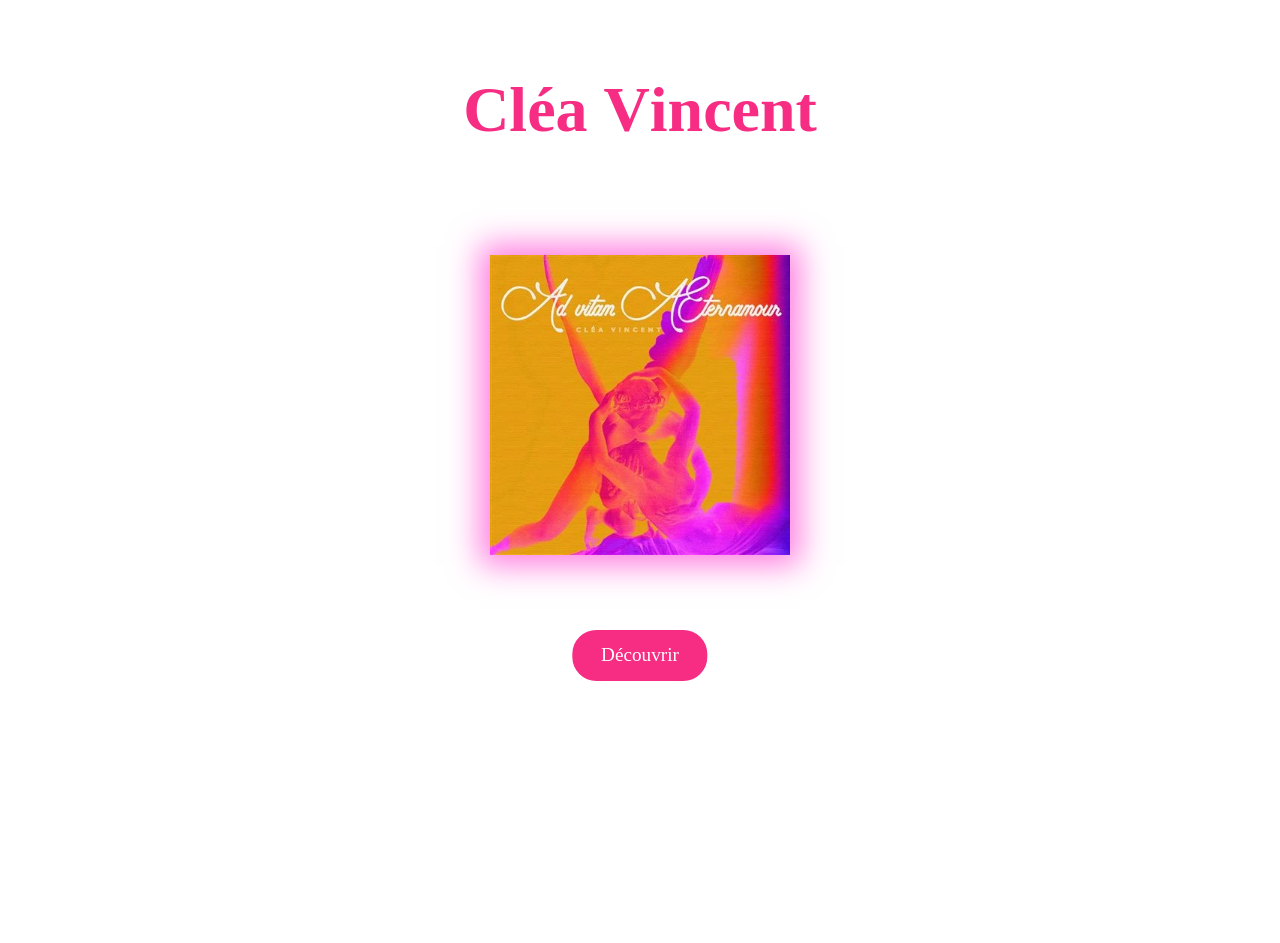
<file: index.html>
<!DOCTYPE html>
<html lang="fr">
<head>
    <meta charset="UTF-8">
    <meta name="description" content="Page officielle de Cléa Vincent, musicienne et chanteuse française. Découvrez ses albums, vidéos et actualités.">
    <meta name="viewport" content="width=device-width, initial-scale=1.0">
    <title>Cléa Vincent</title>
    <link rel="preconnect" href="https://fonts.googleapis.com">
    <link rel="preconnect" href="https://fonts.gstatic.com" crossorigin>
    <link href="https://fonts.googleapis.com/css2?family=BBH+Bartle&family=Condiment&family=Roboto:ital,wght@0,100..900;1,100..900&family=Ubuntu:ital,wght@0,300;0,400;0,500;0,700;1,300;1,400;1,500;1,700&display=swap" rel="stylesheet">
        <link rel="stylesheet" href="styles/style.css">
    <link rel="stylesheet" href="styles/nav.css">
    <link rel="stylesheet" href="styles/home.css">
</head>
<body>
        <video autoplay muted loop playsinline id="bg-video">
        <source src="assets/video/background.mp4" type="video/mp4">
        Votre navigateur ne supporte pas les vidéos HTML5.
    </video>

    <main id="content">
        <h1 id="artist-name">Cléa Vincent</h1>
        <div class="image-container">
            <img src="assets/img/pocket.webp" alt="Album pocket" class="cover blur-after combined-effect">

        </div>
        <a href="pages/about.html" class="pink-btn">Découvrir</a>

    </main>
    <script src="js/navbar.js"></script>
    <!-- <script src="js/home.js"></script> -->
    <script src="js/animation.js"></script>
</body>
</html>
</file>
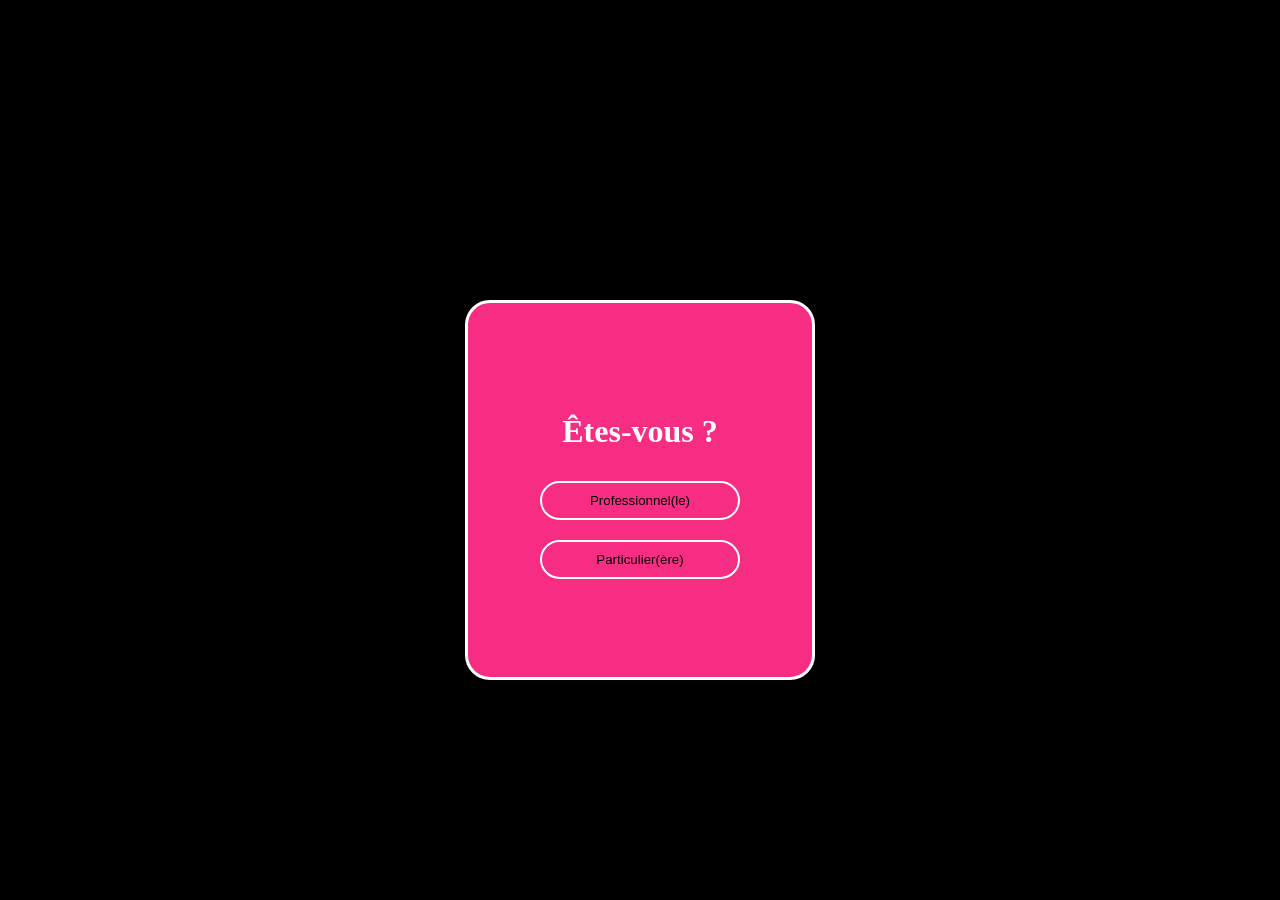
<file: form.html>
<!doctype html>
<html lang="en">
  <head>
    <link rel="stylesheet" href="../styles/form.css" />
    <meta charset="UTF-8" />
    <meta name="viewport" content="width=device-width, initial-scale=1.0" />
    <title>Document</title>
        <link rel="stylesheet" href="/styles/nav.css">
  </head>
  <body>
        <header id="nav">
        <!-- Sélecteur de langue -->
        <!-- <select id="langSelector">
            <option value="fr">Français</option>
            <option value="en">English</option>
            <option value="nl">Nederlands</option>
        </select> -->

    </header>
    <div class="formulaire_accueil" id="choix">
      <h1>Êtes-vous ?</h1>

      <button class="button" onclick="showPro()">Professionnel(le)</button>
      <button class="button" onclick="showParticulier()">
        Particulier(ère)
      </button>
    </div>
<!-- formulaire pro -->
    <div id="formPro" style="display: none;">
      <h2>Envoyer un message</h2>

      <div class="form-row">
        <input type="email" placeholder="Email" required />
      </div>
      <input type="text" placeholder="Entreprise" required />
      <textarea placeholder="Votre message" rows="5" required></textarea>
      <button>Envoyer</button>
    </div>

<!-- formulaire parti -->
    <div id="formParticulier" style="display: none;"> 
      <h2>Envoyer un message</h2>

      <div class="form-row">
        <input type="text" placeholder="Prenom" required />
        <input type="email" placeholder="Email" required />
      </div>
      <textarea placeholder="Votre message" rows="5" required></textarea>
      <button>Envoyer</button>
    </div>

        <script src="../js/navbar.js"></script>

    <script>
      function showPro() {
        document.getElementById("choix").style.display = "none";
        document.getElementById("formPro").style.display = "block";
      }

      function showParticulier() {
        document.getElementById("choix").style.display = "none";
        document.getElementById("formParticulier").style.display = "block";
      }
    </script>
  </body>
</html>
</file>
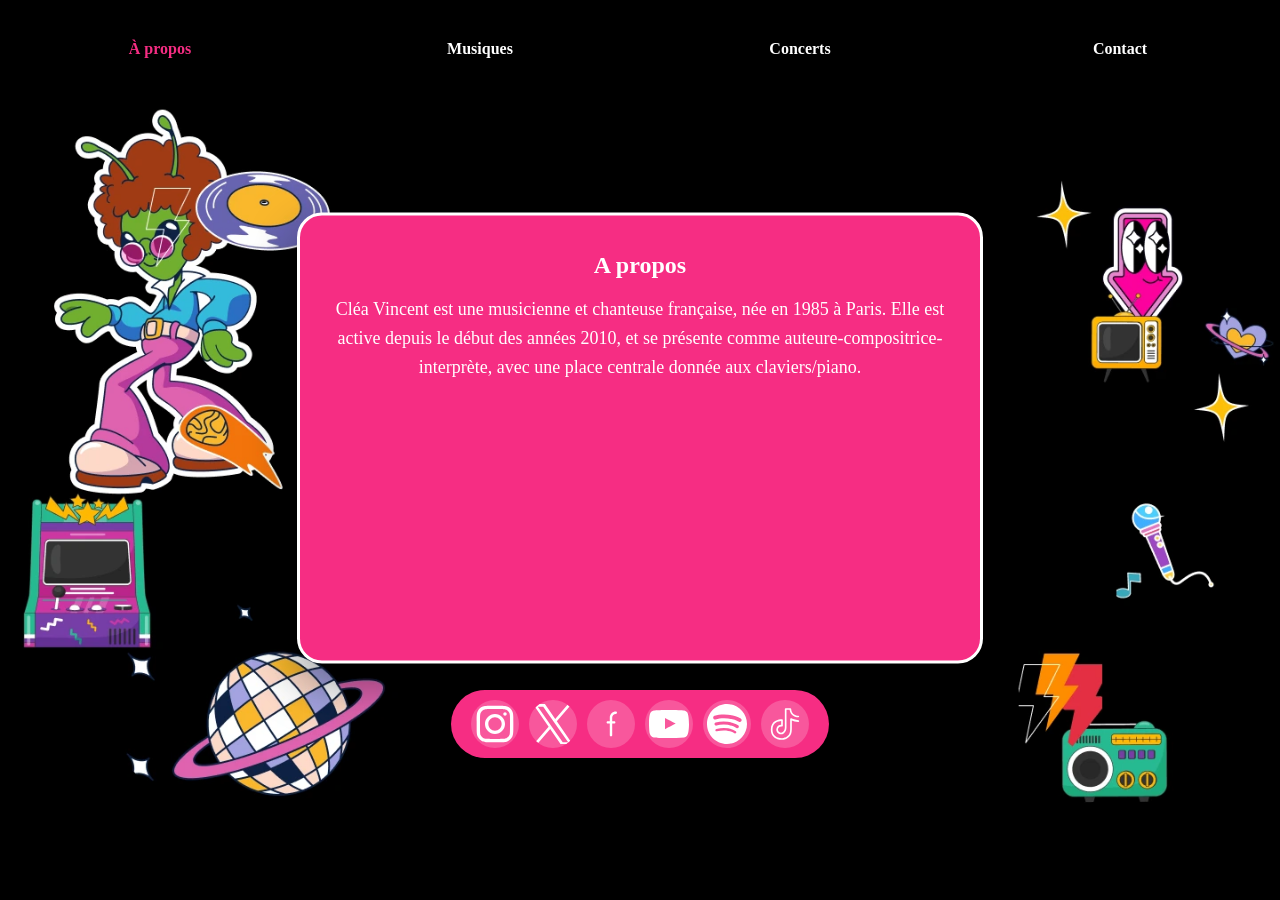
<file: pages/about.html>
<!DOCTYPE html>
<html lang="fr">
<head>
  <meta charset="UTF-8">
  <meta name="description" content="Découvrez Cléa Vincent, musicienne et chanteuse française, auteure-compositrice-interprète active depuis 2010, avec une prédilection pour le piano et les claviers.">
    <meta name="viewport" content="width=device-width, initial-scale=1.0">
  <title>À-Propos</title>
    <link rel="preconnect" href="https://fonts.googleapis.com">
    <link rel="preconnect" href="https://fonts.gstatic.com" crossorigin>
    <link href="https://fonts.googleapis.com/css2?family=BBH+Bartle&family=Condiment&family=Roboto:ital,wght@0,100..900;1,100..900&family=Ubuntu:ital,wght@0,300;0,400;0,500;0,700;1,300;1,400;1,500;1,700&display=swap" rel="stylesheet">
      <link rel="stylesheet" href="../styles/style.css">
  <link rel="stylesheet" href="../styles/about.css">
  <link rel="stylesheet" href="../styles/nav.css">

</head>
<body>



 <div class="background"></div>

    <header>
    <nav class="navbar">
  <a href="about.html">À propos</a>
  <a href="waiting.html">Musiques</a>
  <a href="concert.html">Concerts</a>
  <a href="form.html">Contact</a>
</nav>
    </header>

  <div class="app">
    <h1>A propos</h1>
    <p class="about-text">Cléa Vincent est une musicienne et chanteuse française, née en 1985 à Paris. Elle est active depuis le début des années 2010, et se présente comme auteure-compositrice-interprète, avec une place centrale donnée aux claviers/piano.</p>
  </div>

<div class="social-container">
  <a href="https://www.instagram.com/cleavincent/" target="_blank" class="social-icon">
    <img src="../assets/img/instagram.svg" alt="Instagram">
  </a>
  <a href="https://x.com/Clea_Vincent" target="_blank" class="social-icon" aria-label="Twitter">
    <svg viewBox="0 0 1200 1227" xmlns="http://www.w3.org/2000/svg" aria-hidden="true" role="none" class="u01b__icon-home" fill="white"> 
    <path d="M714.163 519.284L1160.89 0H1055.03L667.137 450.887L357.328 0H0L468.492 681.821L0 1226.37H105.866L515.491 750.218L842.672 1226.37H1200L714.137 519.284H714.163ZM569.165 687.828L521.697 619.934L144.011 79.6944H306.615L611.412 515.685L658.88 583.579L1055.08 1150.3H892.476L569.165 687.854V687.828Z"></path> 
    </svg>
  </a>
  <a href="https://www.facebook.com/cleavincentmusic/" target="_blank" class="social-icon">
    <img src="../assets/img/facebook2.svg" alt="Facebook">
  </a>
  <a href="https://www.youtube.com/c/Cl%C3%A9aVincentMusic" target="_blank" class="social-icon">
    <img src="../assets/img/youtube.svg" alt="YouTube">
  </a>
  <a href="https://open.spotify.com/intl-fr/artist/6eforqOxk5mRrgprF7XtYu" target="_blank" class="social-icon">
    <img src="../assets/img/spotify.svg" alt="Spotify">
  </a>
  <a href="https://www.tiktok.com/@cleavincentmusic?lang=fr" target="_blank" class="social-icon">
    <img src="../assets/img/tiktok.svg" alt="TikTok">
  </a>
</div>
   
  <script src="../js/navbar.js"></script>
</body>
</html>
</file>
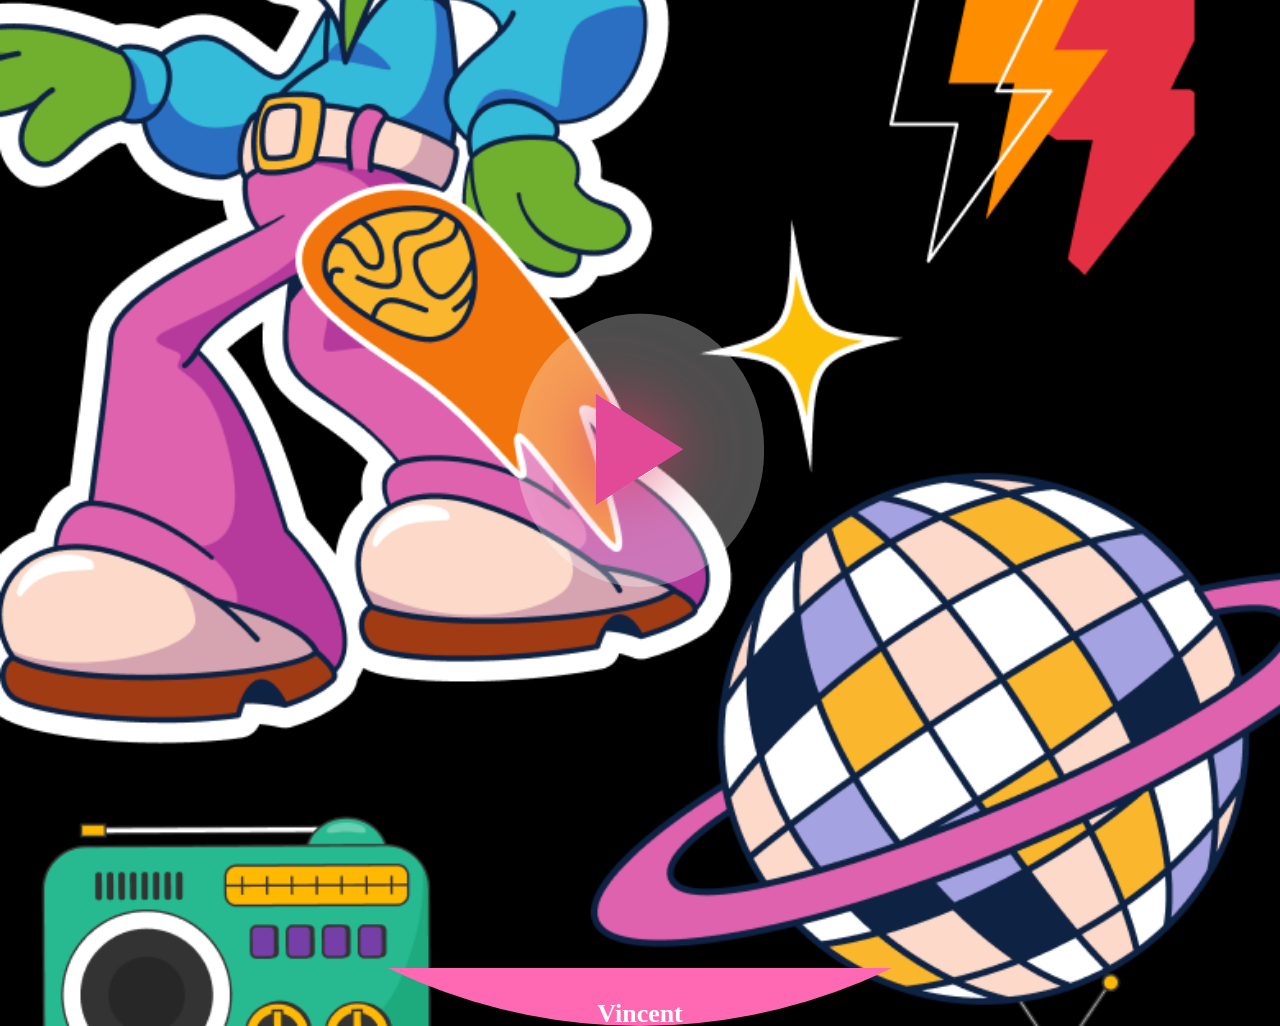
<file: pages/player.html>
<!DOCTYPE html>
<html lang="fr">
<head>
    <meta charset="UTF-8">
    <meta name="viewport" content="width=device-width, initial-scale=1.0">
    <title>Lecteur de musique</title>
    <link rel="stylesheet" href="../styles/player.css">
</head>
<body>
   
    <section>

        <div class="player-container">  
            <img class="play-button" />
            
            <div class="resume-panel">
                    <div class="inner-container">
    
                        <h1>Vincent</h1>
                        <p>Lorem ipsum dolor sit amet, consectetur adipiscing elit. 
                            Fusce nec ipsum ex. Phasellus finibus mi aliquam est 
                            egestas, non commodo elit iaculis. Nam bibendum ornare 
                            elit, vitae maximus tortor pretium quis.
                        Lorem ipsum dolor sit amet, consectetur adipiscing elit. 
                            Fusce nec ipsum ex. Phasellus finibus mi aliquam est 
                            egestas, non commodo elit iaculis. Nam bibendum ornare 
                            elit, vitae maximus tortor pretium quis.
                        Lorem ipsum dolor sit amet, consectetur adipiscing elit. 
                            Fusce nec ipsum ex. Phasellus finibus mi aliquam est 
                            egestas, non commodo elit iaculis. Nam bibendum ornare 
                            elit, vitae maximus tortor pretium quis.m</p>
                        </div>
                    </div>
                    
                </div>
            <script src="../js/player.js"></script>
        </div>
    </section>
</body>
</html>
</file>
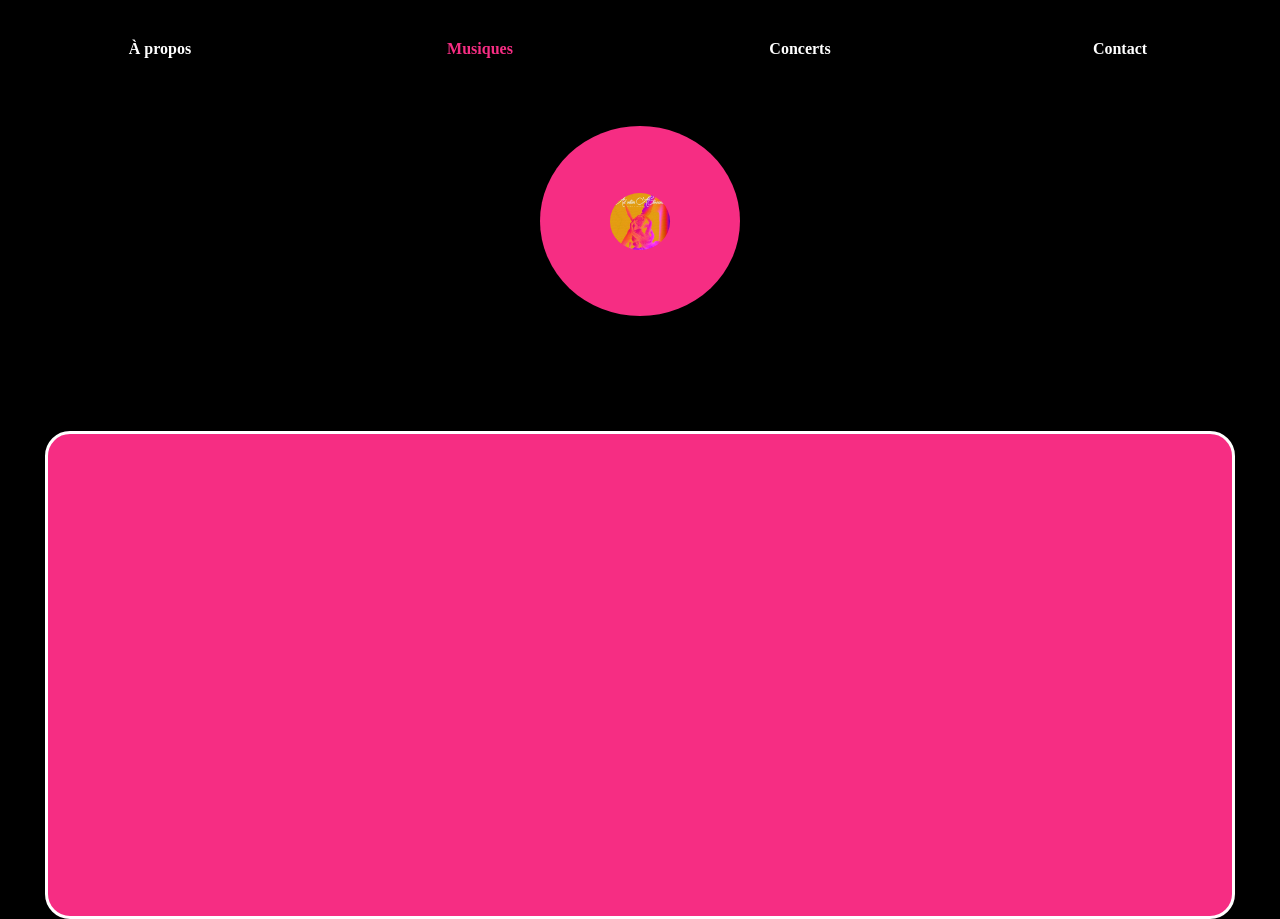
<file: pages/waiting.html>
<!DOCTYPE html>
<html lang="fr">
<head>
  <meta charset="UTF-8">
  <meta name="viewport" content="width=device-width, initial-scale=1.0">
  <meta name="description" content="Écoutez les morceaux de Cléa Vincent directement depuis sa playlist officielle sur Spotify. Découvrez ses chansons et albums.">
  <title>Playlist</title>
    <link rel="preconnect" href="https://fonts.googleapis.com">
    <link rel="preconnect" href="https://fonts.gstatic.com" crossorigin>
    <link href="https://fonts.googleapis.com/css2?family=BBH+Bartle&family=Condiment&family=Roboto:ital,wght@0,100..900;1,100..900&family=Ubuntu:ital,wght@0,300;0,400;0,500;0,700;1,300;1,400;1,500;1,700&display=swap" rel="stylesheet">
        <link rel="stylesheet" href="../styles/style.css">
    <link rel="stylesheet" href="../styles/waiting.css">
        <link rel="stylesheet" href="../styles/nav.css">
</head>
<body>
    <header>
        <nav class="navbar">
  <a href="about.html">À propos</a>
  <a href="waiting.html">Musiques</a>
  <a href="concert.html">Concerts</a>
  <a href="form.html">Contact</a>
</nav>
    </header>
      <!-- <h1 id="animated-text">Cléa Vincent</h1> -->

  <div class="vinyl"></div>
<div class="spotify-app">
  <div id="songsContainer">
    <iframe data-testid="embed-iframe" style="border-radius:12px" src="https://open.spotify.com/embed/track/3AyeEQHxCOzJ22b2mQTUPK?utm_source=generator"  height="102" frameBorder="0" allowfullscreen="" allow="autoplay; clipboard-write; encrypted-media; fullscreen; picture-in-picture" loading="lazy"></iframe>
    <iframe data-testid="embed-iframe" style="border-radius:12px" src="https://open.spotify.com/embed/track/7mbjbYsq0gFOD6qm9oOlVT?utm_source=generator"  height="152" frameBorder="0" allowfullscreen="" allow="autoplay; clipboard-write; encrypted-media; fullscreen; picture-in-picture" loading="lazy"></iframe>
    <iframe data-testid="embed-iframe" style="border-radius:12px" src="https://open.spotify.com/embed/track/5Y8lc1PFBvS4a6yoLBCocW?utm_source=generator"  height="152" frameBorder="0" allowfullscreen="" allow="autoplay; clipboard-write; encrypted-media; fullscreen; picture-in-picture" loading="lazy"></iframe>
    <iframe data-testid="embed-iframe" style="border-radius:12px" src="https://open.spotify.com/embed/track/1t2DuK4AAnNbaiQl7QKFKA?utm_source=generator"  height="152" frameBorder="0" allowfullscreen="" allow="autoplay; clipboard-write; encrypted-media; fullscreen; picture-in-picture" loading="lazy"></iframe>

  </div>
</div>

<script src="../js/navbar.js"></script>


</body>
</html>
</file>
<file: styles/style.css>
body {
    margin: 0;
    padding: 0;
    box-sizing: border-box;
}

:root {


  --color-text-primary: #F62D83;

  --color-text-light: #ffffff;


  --color-bg-primary: #F62D83;
  --color-bg-secondary: black;

 

  --padding-xs: 4px;
  --padding-sm: 8px;
  --padding-md: 16px;
  --padding-mg : 20px;
  --padding-lg: 32px;
  --padding-xl: 64px;

  --margin-xs: 4px;
  --margin-sm: 8px;
  --margin-md: 16px;
  --margin-lg: 32px;
  --margin-xl: 64px;



  --font-primary: 'Poppins', sans-serif;
  --font-secondary: 'Roboto', sans-serif;


  --font-size-xs: 12px;
  --font-size-sm: 14px;
  --font-size-base: 16px;
  --font-size-md: 18px;
  --font-size-lg: 20px;
  --font-size-xl: 24px;
  --font-size-xxl: 32px;
  --font-size-hero: 48px;

}
/*  */
/* .vinyl {
  position: absolute;
  width: 50%;          
  height: 50%;         
  border-radius: 50%;
  top: 20%;
  left: 50%;           
  transform: translateX(-50%);
  background: #c2185b;
  display: flex;
  align-items: center;
  justify-content: center;
  transform-origin: center center; 
  animation: spin 4s linear infinite; 
}

.vinyl:before {
  content: "";
  width: 30%;
  height: 30%;
  border-radius: 50%;
  background-image: url('/assets/img/pocket.jpg');
  background-size: cover;
  background-position: center;
}

@keyframes spin {
  0%   { transform: translateX(-50%) rotate(0deg); }
  100% { transform: translateX(-50%) rotate(360deg); }
} */
</file>
<file: styles/nav.css>
.navbar {

  position: fixed;      
  top: 0;             
  left: 0;
  width: 100%;

  display: flex;
  justify-content: space-around; 
  align-items: center;
  padding: 40px 0;
  box-shadow: 0 -2px 5px rgba(0,0,0,0.2); 
  z-index: 10;
}

.navbar a {
  color: var(--color-text-light);
  text-decoration: none;
  font-weight: bold;
  font-size: 16px;
  text-align: center;
  flex: 1; 
}

.navbar a:hover {
  opacity: 0.8;
}

.navbar a.active {
  color: var(--color-text-primary); 
}
</file>
<file: styles/home.css>
body {
    height: 100vh;
}
#bg-video {
    position: fixed;      
    top: -10%;
    left: 0;
    width: 120%;         
    height: 120%;        
    object-fit: cover;    
    z-index: -1;          
}

#artist-name {
    color: var(--color-text-primary);
    display: flex;
    text-align: center;
    justify-content: center;
    padding-top: 30px;
    font-size: 64px; 
    font-family: cursive ;   
}

#artist-name span {
  opacity: 0;
  transform: translateY(20px);
  display: inline-block;
  animation: appear 0.5s forwards;
}

@keyframes appear {
  to {
    opacity: 1;
    transform: translateY(0);
  }
}

.cover {
    /* padding: 1em; */
    height: 300px;
    width: 300px;
    position: absolute;
    top: 45%;
    left: 50%;
    transform: translate(-50%, -50%);
    box-shadow: 0 0 30px 10px rgba(255, 38, 204, 0.6);
}

a.pink-btn {
    position: absolute;
    top: calc(50% + 180px); 
    left: 50%;
    transform: translateX(-50%);
    background-color: var(--color-bg-primary);
    color: #fff;
    padding: 0.75em 1.5em;
    border: none;
    border-radius: 24px;
    font-size: 1.2rem;
    cursor: pointer;
    transition: transform 0.2s, box-shadow 0.2s;
    text-decoration: none;
}

a.pink-btn:hover {
    transform: translateX(-50%) translateY(-3px);
    box-shadow: 0 8px 20px rgba(246, 45, 131, 0.5);
}

/* @media (min-width: 1200px) {

  .cover {
    height: 350px;
    width: 350px;

}
} */
</file>
<file: styles/form.css>
body{
    background-color: black;
}
 
.background {
  position: fixed;
  /* background-color: black; */
  top: 60px;
  left: 0;
  width: 100%;
  height: 100%;
  z-index: -2;
    object-fit: cover;
  content: url('../assets/img/collageFinal.webp'); 
}

.background {
  width: 100%;
  height: 100%;
  object-fit: cover;
  content: url('../assets/img/collageFinal.webp'); 
}

@media screen and (min-width: 1200px) {
  .background  {
    content: url('../assets/img/desktop.webp'); 
      top: 0;
  }
}
 
h1{
  color: white;
 
}
 
.formulaire_accueil{
  display: flex;
  align-items: center;
  flex-direction: column;
  justify-content: center;  
  height: 380px;
  width: 90vw;
  max-width: 350px;
  border: 3px solid white;
  border-radius: 25px;
  margin: 50px auto;
  align-items: center;    
  /* margin-top: 150px; */
  margin-top: 300px;
  background: #F62D83;
  box-sizing: border-box;
}
 
 
.box h1 {
  margin-bottom: 40px;
}
 
h2{
  color: white;
  width: 100%;
}
 
.button {
  border: 2px solid white;
  color: var(--color-text-primary);
  padding: 10px 10px;
  border-radius: 25px;  
  margin: 10px;
  cursor: pointer;
  text-align: center;
  justify-content: center;
  width: 200px;
  background-color: var(--color-text-light);
}
 
#formPro,
#formParticulier {
  display: flex;
  flex-direction: column;
  justify-content: flex-start;  
  height: 480px;
  width: 90vw;
  max-width: 400px;
      border: 3px solid white;
  border-radius: 25px;
  margin: 50px auto;
  align-items: stretch;    
  margin-top: 250px;
  color: white;
  padding: 20px;
  background: #F62D83;
  box-sizing: border-box;
}
 
.form-row {
  display: flex;
  gap: 10px;
  margin-bottom: 15px;
  flex: 1;
}
 
input,
textarea{
  padding: 10px;
  border: 1px solid white;
  background-color: #fff;
  color: black;
  margin-bottom: 15px;
  font-size: 14px;
  width: 100%;
  box-sizing: border-box;
  border-radius: 20px;
}
 
input::placeholder,
textarea::placeholder {
  color: black;
}
 
input:focus,
textarea:focus {
  outline: none;
  border: 2px solid white;
  color: black;
}
 
#formPro button,
#formParticulier button{
    border: 3px solid white;
  border-radius: 25px;
  padding: 10px 20px;
  border-radius: 25px;  
  margin: 0;
  cursor: pointer;
  text-align: center;
  width: auto;
  background-color: transparent;
  color: white;
}
.send {
  color: #DCA13D;
  margin: 30px 0 12px 0;
  padding: 0;
  text-align: center;
  font-weight: 600;
  background: transparent;
  border: none;
  cursor: default;


  opacity: 0;
  transform: translateY(15px);
  animation: slideUp 0.6s ease-out forwards;
}

@keyframes slideUp {
  to {
    opacity: 1;
    transform: translateY(0);
  }
}
 
#FormSend {
  position: fixed;
  left: 50%;
  top: 50%;
  transform: translate(-50%, -50%);
  display: flex;
  text-align: center;
  box-sizing: border-box;
  flex-direction: column;
  justify-content: space-between;
  align-items: center;
  width: 90vw;
  max-width: 450px;
  height: 500px;
        border: 3px solid white;
  border-radius: 25px;
  color: white;
  padding: 20px;
  background: #F62D83;
}
 
#FormSend img {
  max-width: 90%;
  height: auto;
  display: block;
  flex-grow: 1;
  object-fit: contain;
}
 
 
 
/* .error-msg {
color: red;
font-size: 12px;
margin-top: 4px;
display: none;
} */
</file>
<file: styles/about.css>
body {
    background-color: var(--color-bg-secondary);
}

.background {
  position: fixed;
  /* background-color: black; */
  top: 60px;
  left: 0;
  width: 100%;
  height: 100%;
  z-index: -2;
    object-fit: cover;
  content: url('../assets/img/collageFinal.webp'); 
}

.background {
  width: 100%;
  height: 100%;
  object-fit: cover;
  content: url('../assets/img/collageFinal.webp'); 
}

@media screen and (min-width: 1200px) {
  .background  {
    content: url('../assets/img/desktop.webp'); 
      top: 0;
  }
}


.app {
  position: absolute;

  width: 50vw;
  height: 45vh;
  top: 42%;
  left: 50%;
  transform: translate(-50%, -50%);
  margin: 60px auto;
  padding: var(--padding-mg);
  background: var(--color-text-primary);
  border: 3px solid white;
  border-radius: 25px;
  color: var(--color-text-light);
  box-shadow: 0 20px 50px rgba(0,0,0,0.4);
  overflow-y: scroll;
  scrollbar-width: none;
  -ms-overflow-style: none;
}

.app::-webkit-scrollbar {
  display: none;
}

h1 {
  text-align: center;
  font-family: cursive;
  font-size: var(--font-size-xl);
  /* margin-bottom: 20px; */
  color: var(--color-text-light);
}

.about-text {
  font-size: var(--font-size-md);
  line-height: 1.6;
  text-align: center;
    color: var(--color-text-light);
  margin: 0;
}

.social-container {
  position: absolute;
  top: calc(40% + 330px);
  left: 50%;
  transform: translateX(-50%);
  display: flex;
  gap: 10px;
  justify-content: center;
  align-items: center;
  background: var(--color-bg-primary);
  padding: 10px 20px;
  border-radius: 50px;
  box-shadow: 0 10px 25px rgba(0, 0, 0, 0.3);
  z-index: 5;
}

.social-icon {
  display: flex;
  align-items: center;
  justify-content: center;
  width: 40px;          
  height: 40px;
  border-radius: 50%;
  background: rgba(255, 255, 255, 0.2);
  transition: all 0.3s ease;
  cursor: pointer;
  overflow: hidden;     
  padding: var(--padding-xs);         
}

.social-icon img {
  width: 100%;
  height: 100%;
  object-fit: contain;   
  display: block;
  filter: invert(1) brightness(2);
}

.social-icon:hover {
  background: rgba(255, 255, 255, 0.4);
  transform: scale(1.1);
}
</file>
<file: styles/player.css>
:root {
    --resume-font-size: clamp(0.8rem, 5vw, 1.2rem);
    --resume-line-height: 1.5;
    --color-white: #ffffff;
    --color-black: #000000;
    --color-pink: #ff69b4;
    user-select: none;
}

body {
    background: url('../assets/img/background_1.png') no-repeat center center fixed;
    background-size: cover;
    margin: 0 auto;
    height: 100vh;
    background-color: var(--color-black);
}

section {
    display: flex;
    justify-content: center;
    align-items: center;
    height: 100%;
    width: 100%;
    transform: scale(.9);
}

.player-container {
    border-radius: 50%;
    position: relative;
    margin: 0 auto;
    box-sizing: border-box;
    aspect-ratio: 1 / 1;
    max-width: 100%;
    width:100%;
    overflow: hidden; 
    z-index: 20;
    animation: fadeIn 3s ease-in-out;
}

@keyframes fadeIn {
    from { opacity: 0; }
    to { opacity: 1; }
}
video {
    position: relative;
    padding: 0;
    margin: 0;
    top: 0;
    left: 0;
    width: 100%;
}

.play-button {
    position: absolute;
    border-radius: 50%;
    top: 50%;
    left: 50%;
    transform: translate(-50%, -50%);
    color: var(--color-black);
    z-index: 5;
    cursor: pointer;
    width: 20%;
    height: auto;
    padding: 10px;
    background-color: rgba(255, 255, 255, 0.3);
    opacity: 1;
    transition: opacity 0.5s ease-in-out;
}

.fade-out {
    opacity: 0;
    transition: opacity 0.5s ease-in-out;
}

.fade-in {
    opacity: 1;
    transition: opacity 0.5s ease-in-out;
}

.container {
    position: relative;
    width: 100%;
    height: 100%;
}

.resume-panel {
    display: block;
    font-size: var(--resume-font-size);
    position: absolute;
    bottom: 0;
    left: 0;
    padding: 0 auto;
    background-color: var(--color-pink);
    color: var(--color-black);
    line-height: var(--resume-line-height);
    width: 100%;
    max-height: 100%;
    height: 60px;
    text-align: center;
    z-index: 5;
    overflow-y: auto;
    scrollbar-width: thin;
    scrollbar-color: transparent transparent;
    color: var(--color-white);
    padding-top: 5px;
}

.inner-container {
    display: inline-block;
    width: 100%;
    height: 100%;
    padding: 0px 70px;   
    padding-bottom: 30px;
    box-sizing: border-box;
}

.inner-container p {
    margin: 0;
    padding-bottom: 30px;
}

.resume-panel-height {
    height: 100%;
}
</file>
<file: styles/waiting.css>
body{
    background-color: var(--color-bg-secondary);
    /* height: 100vh; */
    /* overflow: hidden; */
}

/* h1 {
  color: #DCA13D;
  font-size: 3rem;
  display: flex;
  gap: 0.05em;
  overflow: hidden;
  text-align: center;
  justify-content: center;
  padding-top: 50px;
  font-family: 'Condiment';
  
}

h1 span {
  opacity: 0;
  transform: translateY(20px);
  display: inline-block;
  animation: appear 0.5s forwards;
}

@keyframes appear {
  to {
    opacity: 1;
    transform: translateY(0);
  }
} */

.vinyl {
  position: absolute;
  width: 200px;          
  height: 190px;         
  border-radius: 50%;
  top: 14%;
  left: 50%;           
  transform: translateX(-50%);
  background: var(--color-bg-primary);
  display: flex;
  align-items: center;
  justify-content: center;
  transform-origin: center center; 
  animation: spin 2s linear infinite; 
    pointer-events: none;
    
}

.vinyl:before {
  content: "";
  width: 30%;
  height: 30%;
  border-radius: 50%;
  background-image: url('../assets/img/pocket.webp');
  background-size: cover;
  background-position: center;
}

.vinyl.spin {
  animation: spin 2s linear infinite;
}

@keyframes spin {
  0%   { transform: translateX(-50%) rotate(0deg); }
  100% { transform: translateX(-50%) rotate(360deg); }
}


.spotify-app {
  position: absolute;
  width: 550px;
  max-width: 80%;
  height: 50vh;  
  top: 75%; 
  left: 50%;
  transform: translate(-50%, -50%);
  padding: var(--padding-md);
  background: var(--color-bg-primary);
  border-radius: 25px;
  box-shadow: 0 20px 50px rgba(0,0,0,0.4);
  overflow-y: scroll;
  scrollbar-width: none; 
  -ms-overflow-style: none;
    border: 3px solid white;

}

.spotify-app::-webkit-scrollbar {
  display: none;
}
.vinyl, .vinyl:before {
    pointer-events: none;
}
.spotify-app {
    z-index: 2;
}


#songsContainer iframe {
  border-radius: 12px;
  width: 100%;
  height: 200px;
  border: 0;
}

#songsContainer {
  display: grid;
  grid-template-columns: 1fr; 
  gap: 15px; 
}


@media (min-width: 1200px) {
  #songsContainer {
    grid-template-columns: 1fr 1fr; 
  }
  .spotify-app {

  width: 1450px;
    max-width: 90%;

}
  
}
</file>
